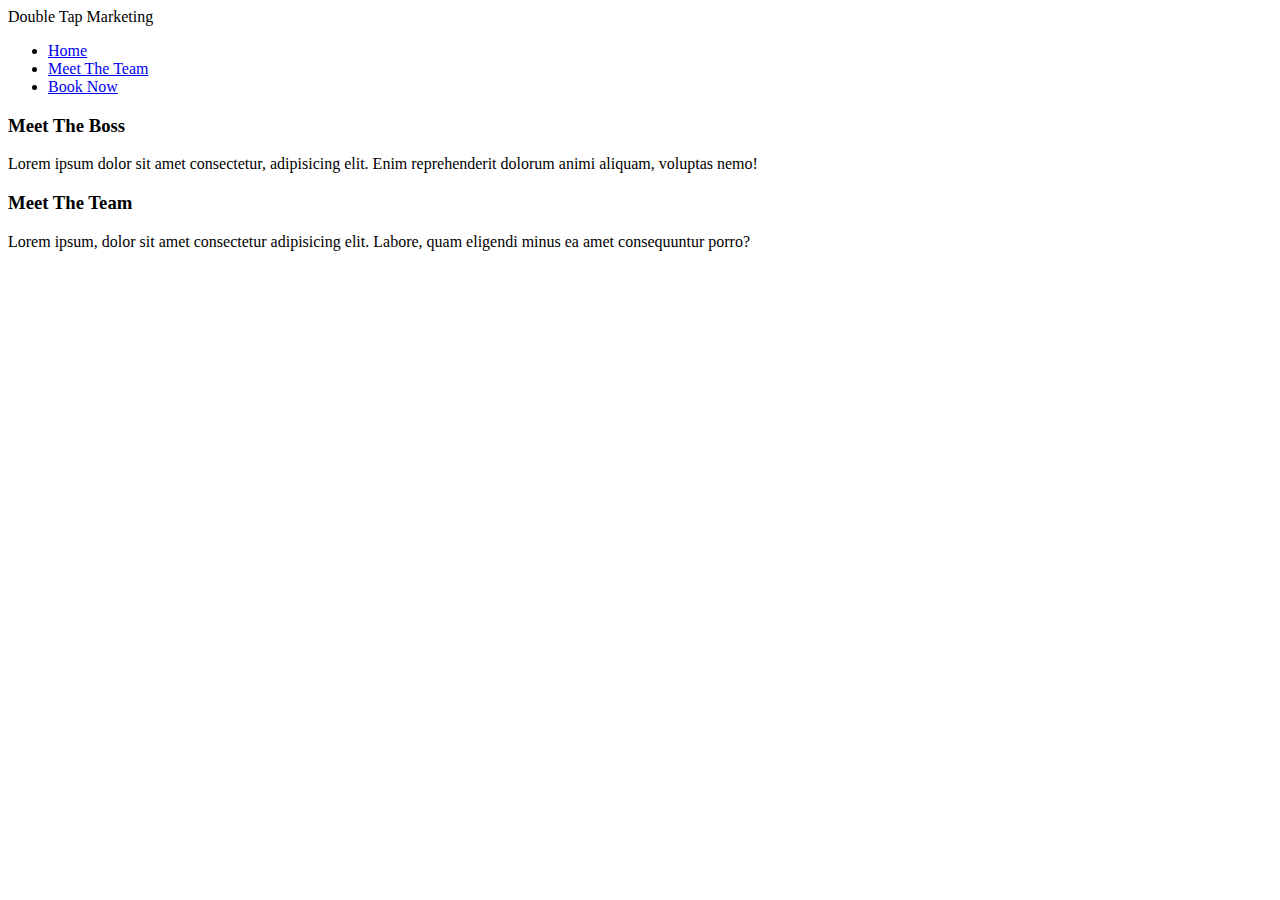
<file: MeetUs.html>
<!DOCTYPE html>
<html lang="en">
<head>
    <meta charset="UTF-8">
    <meta http-equiv="X-UA-Compatible" content="IE=edge">
    <meta name="viewport" content="width=device-width, initial-scale=1.0">
    <title>DoubleTapMarketing</title>
</head>
<body>
    <nav>
        <a class="logo"></a>
        <span class="dcm">Double Tap Marketing</span>
        <ul>
            <li class="nav-item">
                <a href="./WhatWeDo.html" class="nav-link" id="nav-link">Home</a>
            </li>
            <li class="nav-item">
                <a href="./MeetUs.html" class="nav-link" id="nav-link">Meet The Team</a>
            </li>
            <li class="nav-item">
                <a href="./Contact.html" class="nav-link" id="nav-link">Book Now</a>
            </li>  
        </ul>
    </nav>
    <!-- Meet the team -->
    <section class="about" id="about">
        <h3>Meet The Boss</h3>
        <p>Lorem ipsum dolor sit amet consectetur, adipisicing elit. Enim reprehenderit dolorum animi aliquam, voluptas nemo!</p>
        <h3>Meet The Team</h3>
        <p>Lorem ipsum, dolor sit amet consectetur adipisicing elit. Labore, quam eligendi minus ea amet consequuntur porro?</p>
    </section>
</body>
</html>
</file>
